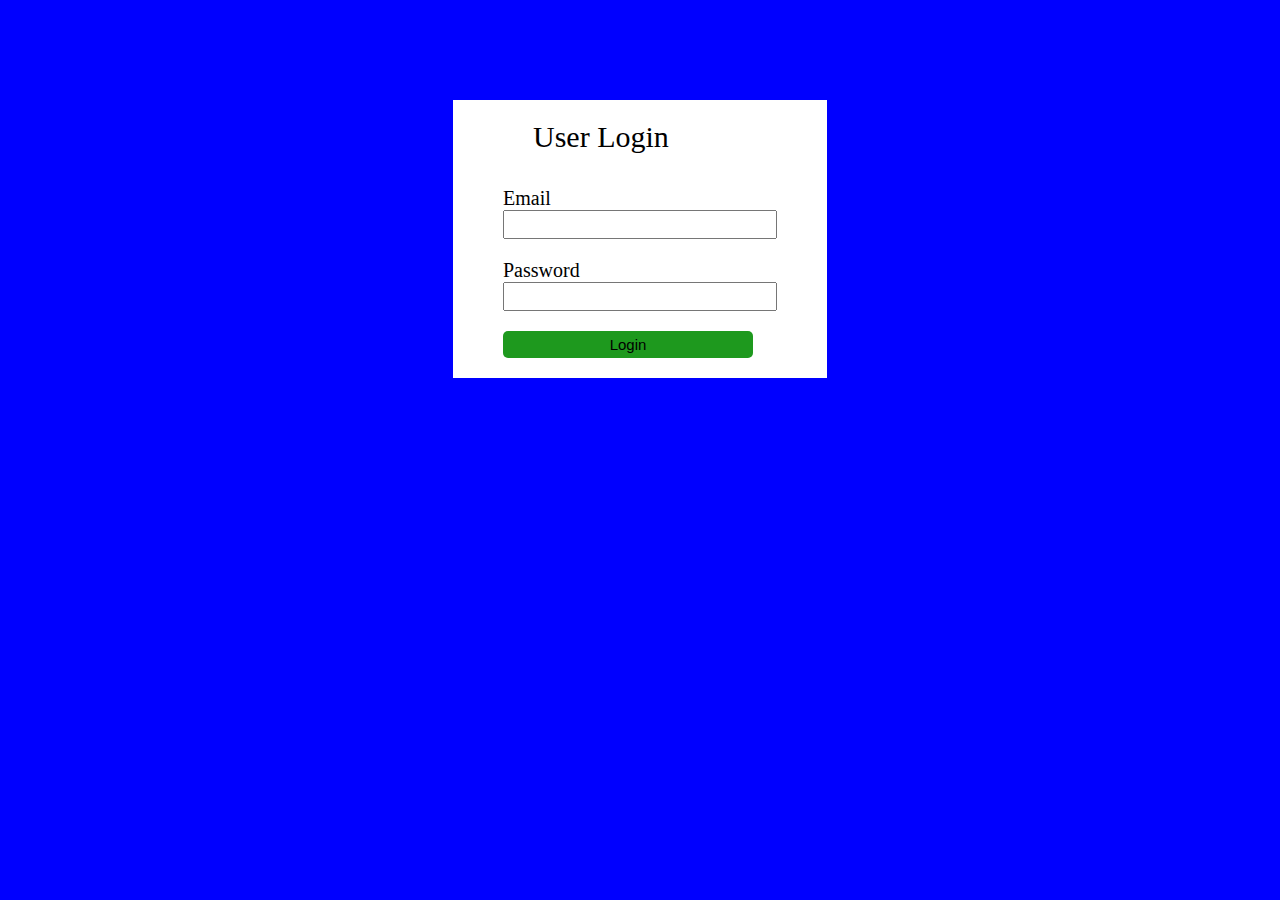
<file: index.html>
<!DOCTYPE html>
<html lang="en">
<head>
    <meta charset="UTF-8">
    <meta http-equiv="X-UA-Compatible" content="IE=edge">
    <meta name="viewport" content="width=device-width, initial-scale=1.0">
    <title>Document</title>
    <link rel="stylesheet" href="index.css">
    <scrip src="arrow.js"></scrip>
</head>
<body>
    <div class="container">
        <form action="welcome.html" name="form" onsubmit="return validated()">
        <div class="logo">User Login</div><br>
        <div class="email">Email</div>
        <input type="text" name="email">
        <div class="emailerror" id="eerror">please enter your valid email</div>
        <br>
        <div class="password">Password</div>
        <input type="text" name="pass"><br>
        <div class="passerror" id="perror">please enter your valid email</div>
        <button type="submit">Login</button>
        </form> 
       </div> 
</body>
</html>
</file>
<file: index.css>
*
{
    padding:0;
    margin:0;
    font-family:'Trebuchet MS', 'Lucida Sans Unicode', 'Lucida Grande', 'Lucida Sans', Arial, sans-serif
    color:wheat;
    
    
    
}
body{
background-color:blue;
    display: flex;
    align-items: center;
    justify-content: center;
    
}
.container
{
   background-color:white; color:black;
   position: relative;
   margin-top: 100px;
   min-width: 200px;
   height: auto;
   padding: 20px 50px;
   
    
}
.logo
{
   font-size: larger;
      color:black;
      font-weight: 500;
      font-size: 30px;
      margin-left: 30px;

}
.email
{
    margin-top: 15px;
    font-size: 20px;
    
    
}.container input{ padding: 5px 10px ; width: 250px;}
.password
{
    margin-top:20px;
    font-size: 20px;
}
.container button[type=submit]
{
    font-size: 15px;
    font-family: 'Lucida Sans', 'Lucida Sans Regular', 'Lucida Grande', 'Lucida Sans Unicode', Geneva, Verdana, sans-serif;
    margin-top: 20px;
    
    padding: 5px 10px;
    width: 250px;
   
    color:black;
    background-color: rgb(30, 153, 30);
    cursor: pointer;
    border: none;
    border-radius: 5px;
}
.passerror
{
    font-size: 19px;
    background-color: rgb(208, 97, 97);
    margin-top: 1px;
    color: red;
}
.emailerror
{
    display: none;
    font-size: 19px;
    background-color: rgb(208, 97, 97);
    margin-top: 1px;
    color: red;
}
.passerror
{
    display:none;
    font-size: 19px;
    background-color: rgb(208, 97, 97);
    margin-top: 1px;
    color: red;

}
</file>
